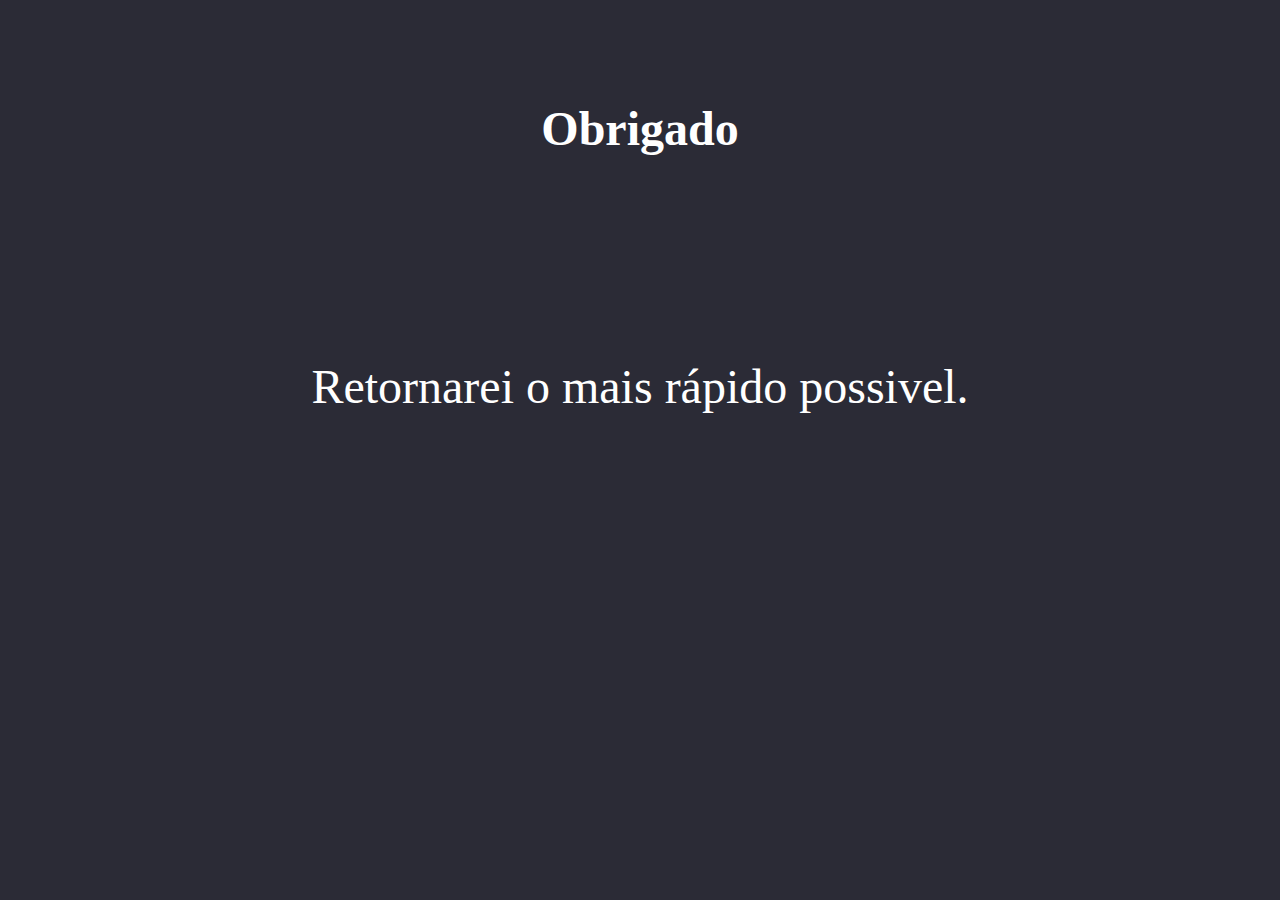
<file: N3-LandingPage/obrigado.html>
<!DOCTYPE html>
<html lang="pt-br">
<head>
    <meta charset="UTF-8">
    <meta http-equiv="X-UA-Compatible" content="IE=edge">
    <meta name="viewport" content="width=device-width, initial-scale=1.0">
    <title>Obrigado</title>
    <link rel="stylesheet" href="styles/style.css">
</head>
<body>
    <h1 class="contato-2">Obrigado</h1>
    <p class="contato-2">Retornarei o mais rápido possivel.</p>
</body>
</html>
</file>
<file: N3-LandingPage/styles/style.css>
* {
   margin: 0;
   padding: 0;
   box-sizing: border-box;
 }

.stop-scrolling {
  height: 100%;
  overflow: hidden;
}

img {
   width: 100%;
 }

 html{
   scroll-behavior: smooth;
 }
 
 body{
   background: #2b2b36;
   display: flex;
   flex-direction: column;
   position: relative;
 }
 body::-webkit-scrollbar {
   width: 6px;
   border: #3b3b44 solid;
 }
 body::-webkit-scrollbar-thumb {
   border-radius: 5px;
   background-color: lightgray; 
 }
 main{
   padding: 10px;
 }

 a {
   color: #fff;
   text-decoration: none;
   transition: 0.3s;
 }
 
 a:hover {
   opacity: 0.7;
 }
 
 p{
  word-spacing: normal;
 }

 .logo {
   font-size: 24px;
   text-transform: uppercase;
   letter-spacing: 4px;
 }
 
 nav {
   position: fixed;
   width: 100%;
   display: flex;
   justify-content: space-around;
   align-items: center;
   font-family: system-ui, -apple-system, Helvetica, Arial, sans-serif;
   background: #23232e;
   height: 8vh;
   box-shadow: 0 1px 0 #3b3b44;
   padding: 15px;
 }
 
 .nav-list {
   list-style: none;
   display: flex;
 }
 
 .nav-list li {
   letter-spacing: 3px;
   margin-left: 32px;
 }
 
 .mobile-menu {
   display: none;
   cursor: pointer;
 }
 
 .mobile-menu div {
   width: 32px;
   height: 2px;
   background: #fff;
   margin: 8px;
   transition: 0.3s;
 }

 section#home {
   font-size: 25px;
   color: white;
   height: calc(90vh + 80px);
   display: flex;
   align-items: center;
   justify-content: space-around;
   padding: 5px 20px;
   width: 100%;
   flex-wrap: wrap-reverse;
   margin-top: 50px;
 }
 
 .home-info {
   display: flex;
   flex-direction: column;
   gap: 15px;
   text-align: justify;
 }
 .home-img{
   padding: 10px;
 }

 .home-name{
   color: #0072c4;
   font-size: 30px;
 }

 section#sobre {
  border-radius: 15px;
   font-size: 25px;
   color: black;
   height: auto;
   display: flex;
   align-items: center;
   justify-content: space-around;
   padding: 100px 20px;
   width: 100%;
   flex-wrap: wrap;
   background-color: lightgray;
 }
 .social-media{
  margin-left: 250px;
  display: inline;
 }

 .social-media a{
  padding: 10px;
  color: black;
  border:1px solid ;
  background-color: white;
  border-radius: 15px;
  
 }
 .social-media a:hover{
  padding: 13px;
  opacity:0.9 ;
 }
 
 .sobre-info {
   display: flex;
   flex-direction: column;
   gap: 15px;
   text-align: justify;
 }
#projetos{
   font-size: 25px;
   color: white;
   height: 35vh;
   display: flex;
   align-items: center;
   justify-content: space-around;
   width: 100%;
   position: static;
}

.conteiner{
   display: flex;
   justify-content: center;
   flex-wrap: wrap;
 }
.card{
   background:white;
   width: 270px;
   margin: 10px;
   padding: 10px;
   border-radius: 15px;

}
.card:hover{
   background-color: #23232e;
   color: white;
   cursor: pointer;
   transition: all 0.5s ease;
}

.card-image{
   height: 170px;
   margin-bottom: 15px;
   background-size: cover;
   
}

.img-1{
   background-image: url(../imgs/undraw_programming_re_kg9v.svg);

}
.card a{
   background-color: #09d;
   color: white;
   padding: 15px 20px;
   display: block;
   text-align: center;
   margin: 20px 50px;
   border-radius: 15px;
   border: 1px solid #09d;
   
}

#contato{
  background-color: 23232e;
  border-radius: 15px;
  display: flex;
  min-height: 100vh;
  align-items: center;
  justify-content: center;
  flex-direction: column;
  font-family: system-ui, -apple-system, BlinkMacSystemFont, 'Segoe UI', Roboto, Oxygen, Ubuntu, Cantarell, 'Open Sans', 'Helvetica Neue', sans-serif;
}

#contato h1,
#contato h2 {
  font-size: 3rem;
  color: white;
  margin-bottom: 2rem;
  text-align: center;
  line-height: 1.2;
}
.contato-2{
  font-size: 3rem;
  color: white;
  text-align: center;
  line-height: 1.2;
  margin: 100px;
}
#contato h1::before {
  content: "📧";
  display: block;
}

.form {
  width: 100%;
  max-width: 32rem;
  font-size: 1.125rem;
}

.form label,
.form input,
.form textarea,
.form button {
  display: block;
  width: 100%;
}

.form label {
  color: white;
  line-height: 1;
  margin-bottom: 0.5rem;
}

.form input,
.form textarea {
  font: inherit;
  padding: 0.8rem;
  margin-bottom: 1rem;
  border: 1px solid transparent;
  border-radius: 8px;
  transition: border-color, box-shadow 0.2s;
}

.form textarea {
  min-height: 13rem;
  resize: vertical;
}

.form input:hover,
.form input:focus,
.form textarea:hover,
.form textarea:focus {
  outline: none;
  border-color: black;
  box-shadow: 0 0 0 3px white;
}

.form button {
  display: block;
  padding: 1rem;
  background: #0072c4;
  color: #fff;
  font: inherit;
  text-transform: uppercase;
  border: none;
  border-radius: 8px;
  cursor: pointer;
  transition: 0.2s;
}

.form button:hover,
.form button:focus {
  outline: none;
  background: #09d;
}

footer{
  display: flex;
  flex-direction: row;
  justify-content: center;
  padding: 10px;
  background-color:#23232e ;
  color: lightgray;
}
footer p{
  margin: 15px;
}

 


 

 

@media (max-width: 1400px) {
  body {
    overflow-x: hidden;
  }

  main{
     display: flex;
     flex-direction: column;
     padding: 10px;
     
  }
  #contato, #home, #sobre, #projetos{
    margin-top: 200px;
  }
  #contato{
    margin-bottom: 100px;
  }
  
.home-img, .sobre-img{
  width: 500px;
}
}

 @media (max-width: 999px) {
   body {
     overflow-x: hidden;
   }

   main{
      display: flex;
      flex-direction: column;
      padding: 10px;
      }

   .nav-list {
     position: absolute;
     top: 8vh;
     right: 0;
     width: 50vw;
     height: 92vh;
     background: #23232e;
     flex-direction: column;
     align-items: center;
     justify-content: space-around;
     transform: translateX(100%);
     transition: transform 0.3s ease-in;
   }
   .nav-list li {
     margin-left: 0;
     opacity: 0;
   }
   .mobile-menu {
     display: block;
   }

 }
 
 .nav-list.active {
   transform: translateX(0);
 }
 
 @keyframes navLinkFade {
   from {
     opacity: 0;
     transform: translateX(50px);
   }
   to {
     opacity: 1;
     transform: translateX(0);
   }
 }
 
 .mobile-menu.active .line1 {
   transform: rotate(-45deg) translate(-8px, 8px);
 }
 
 .mobile-menu.active .line2 {
   opacity: 0;
 }
 
 .mobile-menu.active .line3 {
   transform: rotate(45deg) translate(-5px, -7px);
 }

@media only screen and (max-width: 600px) {
   header {
      justify-content: center;
    }
    
    .logo {
      display: none;
    }
  
    section#home {
      flex-direction: column-reverse;
      justify-content: center;
    }
  
    .home-info, .home-img {
      width: 100%;
      padding: 10px;
    }
}
</file>
